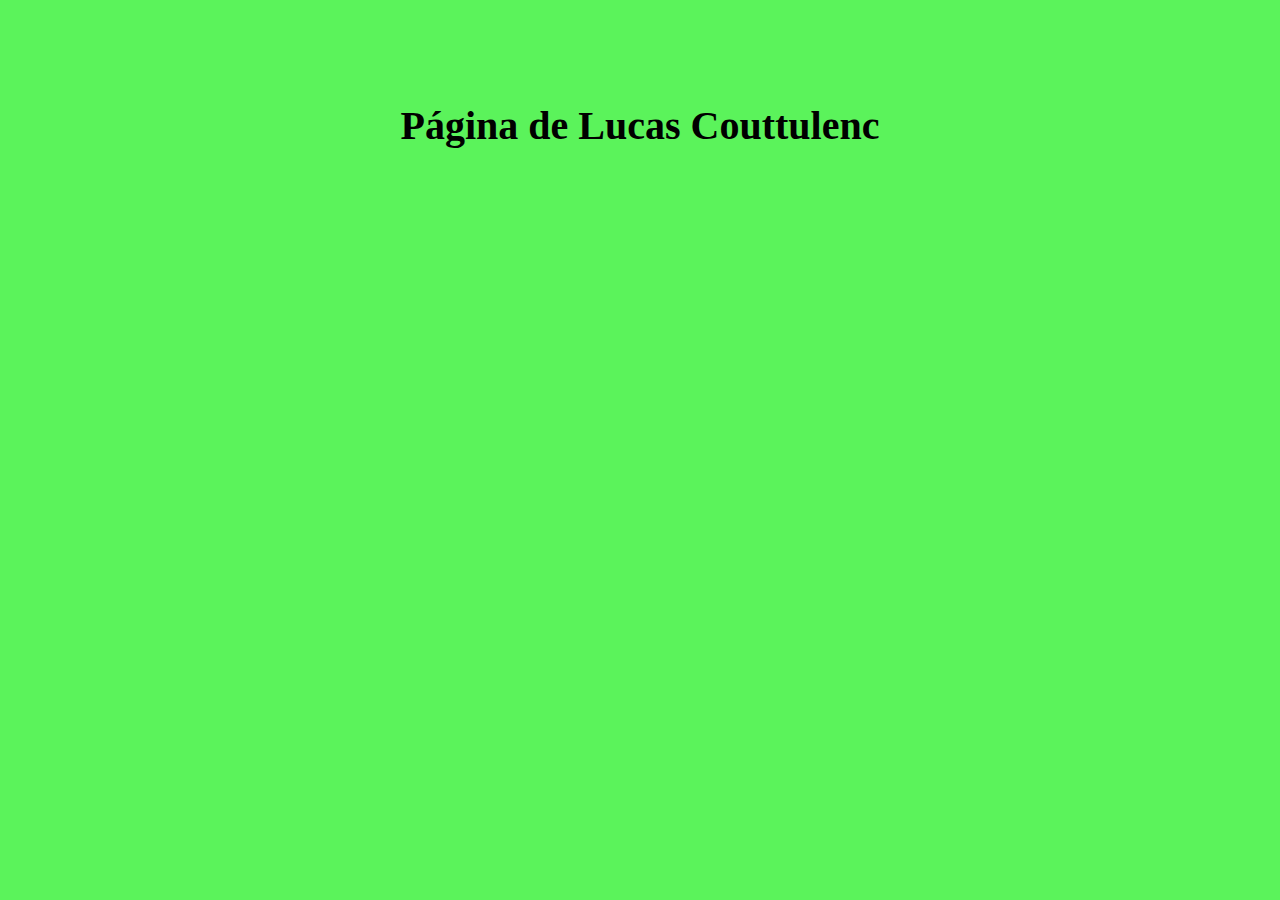
<file: index.html>
<!-- Dimensiones de la pantalla: 1356px x 657px -->


<!DOCTYPE html>
<html lang="en">
<head>
    <meta charset="UTF-8">
    <meta http-equiv="X-UA-Compatible" content="IE=edge">
    <meta name="viewport" content="width=device-width, initial-scale=1.0">

    <title>Lucas Couttulenc</title>

    
    
    <style>
        html{
            font-size: 15px;
            background-color: rgb(91, 243, 91);
        }
    </style>

   

</head>
<body>

   
    <h1 style="font-size: 40px; text-align: center; padding-top: 75px ;">Página de Lucas Couttulenc</h1>


    

</body>
</html>
</file>
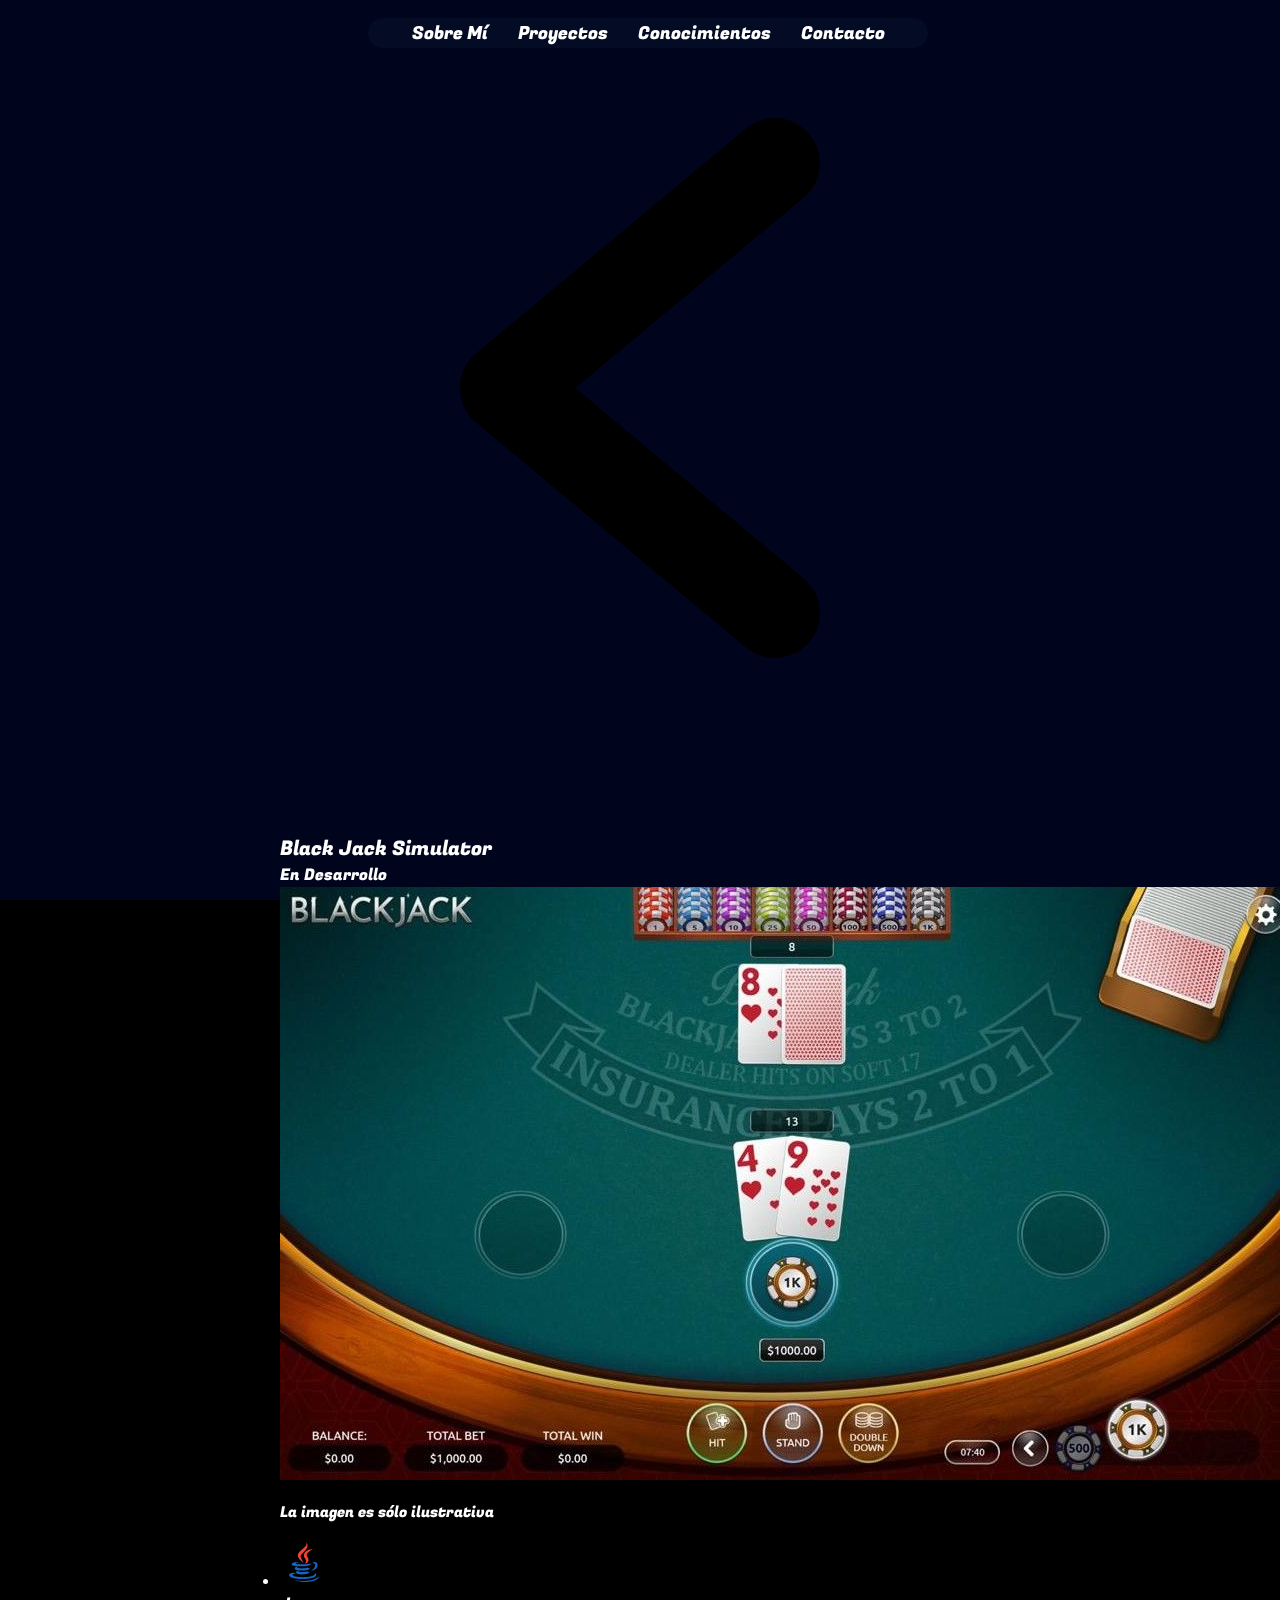
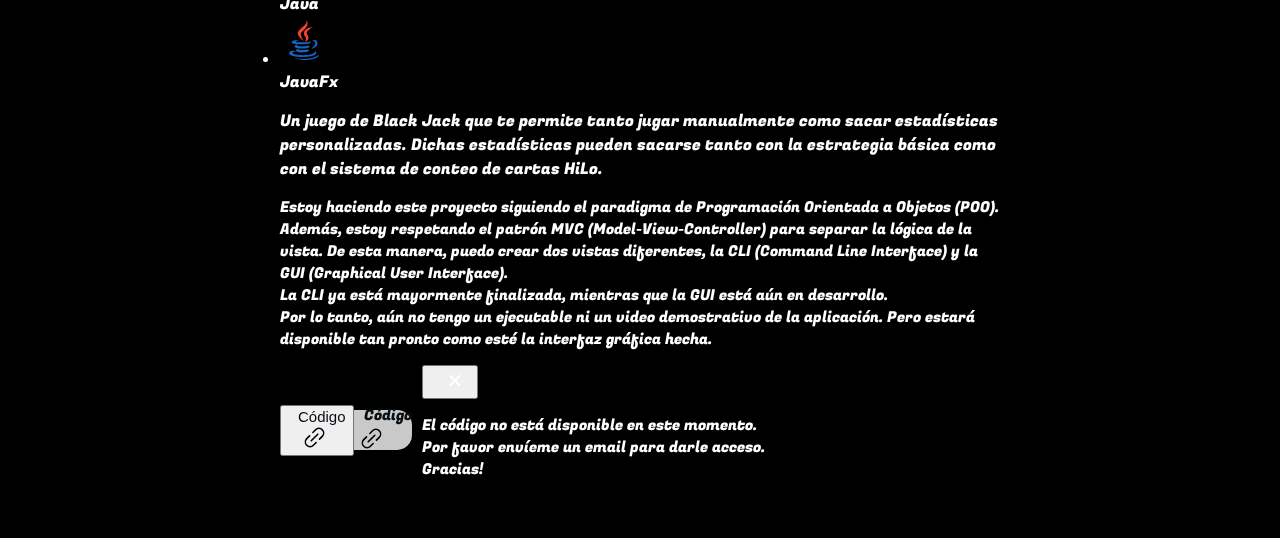
<file: docs/BJ-mas-info.html>
<!-- Dimensiones de la pantalla: 1356px x 657px -->


    <!DOCTYPE html>
    <html lang="en">
    <head>
        <meta charset="UTF-8">
        <meta http-equiv="X-UA-Compatible" content="IE=edge">
        <meta name="viewport" content="width=device-width, initial-scale=1.0">
    
        <title>Lucas Couttulenc</title>
    
        <link rel="stylesheet" href="styles.css">
    
        <meta name="viewport" content="width=device-width, user-scalable=no, initial-scale=1.0, maximum-scale=1.0, minimum-scale=1.0">
       
        <script src="app.js"></script>
    </head>
    <body>
    
        <header>
            <nav id="navbar">
                <a href="index.html#sobre-mi">Sobre Mí</a>
                <a href="index.html#proyectos">Proyectos</a>
                <a href="index.html#conocimientos">Conocimientos</a>
                <a href="index.html#contacto">Contacto</a>
            </nav>
        </header>
    
        <main>
            <a class="boton-go-back" href="index.html">
                <svg viewBox="0 0 96 96" xmlns="http://www.w3.org/2000/svg">
                    <path d="M39.3756,48.0022l30.47-25.39a6.0035,6.0035,0,0,0-7.6878-9.223L26.1563,43.3906a6.0092,6.0092,0,0,0,0,9.2231L62.1578,82.615a6.0035,6.0035,0,0,0,7.6878-9.2231Z"/>
                </svg>
            </a>
            <section class="proyecto-section">
                <h1 class="titulo-proyecto">Black Jack Simulator</h1>
                <div class="estado">
                    <h2>En Desarrollo</h2>
                </div>
                <div class="imagen-contenedor">
                    <img class="main-img-proyecto" src="resources/images/blackjack-2.jpg" alt="">
                    <p class="epigrafe">La imagen es sólo ilustrativa</p>
                </div>
                <ul class="lista-lenguajes">
                    <li class="bj-lenguaje">
                        <svg xmlns="http://www.w3.org/2000/svg"  viewBox="0 0 48 48" width="48px" height="48px"><path fill="#F44336" d="M23.65,24.898c-0.998-1.609-1.722-2.943-2.725-5.455C19.229,15.2,31.24,11.366,26.37,3.999c2.111,5.089-7.577,8.235-8.477,12.473C17.07,20.37,23.645,24.898,23.65,24.898z"/><path fill="#F44336" d="M23.878,17.27c-0.192,2.516,2.229,3.857,2.299,5.695c0.056,1.496-1.447,2.743-1.447,2.743s2.728-0.536,3.579-2.818c0.945-2.534-1.834-4.269-1.548-6.298c0.267-1.938,6.031-5.543,6.031-5.543S24.311,11.611,23.878,17.27z"/><g><path fill="#1565C0" d="M32.084 25.055c1.754-.394 3.233.723 3.233 2.01 0 2.901-4.021 5.643-4.021 5.643s6.225-.742 6.225-5.505C37.521 24.053 34.464 23.266 32.084 25.055zM29.129 27.395c0 0 1.941-1.383 2.458-1.902-4.763 1.011-15.638 1.147-15.638.269 0-.809 3.507-1.638 3.507-1.638s-7.773-.112-7.773 2.181C11.683 28.695 21.858 28.866 29.129 27.395z"/><path fill="#1565C0" d="M27.935,29.571c-4.509,1.499-12.814,1.02-10.354-0.993c-1.198,0-2.974,0.963-2.974,1.889c0,1.857,8.982,3.291,15.63,0.572L27.935,29.571z"/><path fill="#1565C0" d="M18.686,32.739c-1.636,0-2.695,1.054-2.695,1.822c0,2.391,9.76,2.632,13.627,0.205l-2.458-1.632C24.271,34.404,17.014,34.579,18.686,32.739z"/><path fill="#1565C0" d="M36.281,36.632c0-0.936-1.055-1.377-1.433-1.588c2.228,5.373-22.317,4.956-22.317,1.784c0-0.721,1.807-1.427,3.477-1.093l-1.42-0.839C11.26,34.374,9,35.837,9,37.017C9,42.52,36.281,42.255,36.281,36.632z"/><path fill="#1565C0" d="M39,38.604c-4.146,4.095-14.659,5.587-25.231,3.057C24.341,46.164,38.95,43.628,39,38.604z"/></g></svg>
                        <h2>Java</h2>
                    </li>
                    <li class="bj-lenguaje">
                        <svg xmlns="http://www.w3.org/2000/svg"  viewBox="0 0 48 48" width="48px" height="48px"><path fill="#F44336" d="M23.65,24.898c-0.998-1.609-1.722-2.943-2.725-5.455C19.229,15.2,31.24,11.366,26.37,3.999c2.111,5.089-7.577,8.235-8.477,12.473C17.07,20.37,23.645,24.898,23.65,24.898z"/><path fill="#F44336" d="M23.878,17.27c-0.192,2.516,2.229,3.857,2.299,5.695c0.056,1.496-1.447,2.743-1.447,2.743s2.728-0.536,3.579-2.818c0.945-2.534-1.834-4.269-1.548-6.298c0.267-1.938,6.031-5.543,6.031-5.543S24.311,11.611,23.878,17.27z"/><g><path fill="#1565C0" d="M32.084 25.055c1.754-.394 3.233.723 3.233 2.01 0 2.901-4.021 5.643-4.021 5.643s6.225-.742 6.225-5.505C37.521 24.053 34.464 23.266 32.084 25.055zM29.129 27.395c0 0 1.941-1.383 2.458-1.902-4.763 1.011-15.638 1.147-15.638.269 0-.809 3.507-1.638 3.507-1.638s-7.773-.112-7.773 2.181C11.683 28.695 21.858 28.866 29.129 27.395z"/><path fill="#1565C0" d="M27.935,29.571c-4.509,1.499-12.814,1.02-10.354-0.993c-1.198,0-2.974,0.963-2.974,1.889c0,1.857,8.982,3.291,15.63,0.572L27.935,29.571z"/><path fill="#1565C0" d="M18.686,32.739c-1.636,0-2.695,1.054-2.695,1.822c0,2.391,9.76,2.632,13.627,0.205l-2.458-1.632C24.271,34.404,17.014,34.579,18.686,32.739z"/><path fill="#1565C0" d="M36.281,36.632c0-0.936-1.055-1.377-1.433-1.588c2.228,5.373-22.317,4.956-22.317,1.784c0-0.721,1.807-1.427,3.477-1.093l-1.42-0.839C11.26,34.374,9,35.837,9,37.017C9,42.52,36.281,42.255,36.281,36.632z"/><path fill="#1565C0" d="M39,38.604c-4.146,4.095-14.659,5.587-25.231,3.057C24.341,46.164,38.95,43.628,39,38.604z"/></g></svg>
                        <h2>JavaFx</h2>
                    </li>
                </ul>
                <h2 class="descripcion">Un juego de Black Jack que te permite tanto jugar manualmente como sacar estadísticas personalizadas.
                Dichas estadísticas pueden sacarse tanto con la estrategia básica como con el sistema de conteo de cartas HiLo.</h2>
                <p class="explicacion-actual">
                    Estoy haciendo este proyecto siguiendo el paradigma de <span class="color1">Programación Orientada a Objetos (POO)</span>. <br>
                    Además, estoy respetando el patrón <span class="color1">MVC (Model-View-Controller)</span> para separar la lógica de la vista. 
                    De esta manera, puedo crear dos vistas diferentes, la <span class="color2">CLI (Command Line Interface)</span> y la  <span class="color2">GUI (Graphical User Interface)</span>. <br>
                    La CLI ya está mayormente finalizada, mientras que la GUI está aún en desarrollo. <br>
                    Por lo tanto, aún no tengo un ejecutable ni un video demostrativo de la aplicación. Pero estará disponible tan pronto como esté la interfaz gráfica hecha.
                </p>
                <ul class="proyecto-botones">
                    <li>
                        <button id="boton-abrir-popup" class="boton-codigo-no-disponible" onclick="abrirPopup()">
                            <h2>Código</h2>
                            <svg viewBox="0 0 256 256" xmlns="http://www.w3.org/2000/svg">
                                <line fill="none" stroke="#000" stroke-linecap="round" stroke-linejoin="round" stroke-width="16" x1="94.1" x2="161.9" y1="161.9" y2="94"/>
                                <path d="M145,178.9l-28.3,28.3a48,48,0,0,1-67.9-67.9L77.1,111" fill="none" stroke="#000" stroke-linecap="round" stroke-linejoin="round" stroke-width="16"/>
                                <path d="M178.9,145l28.3-28.3a48,48,0,0,0-67.9-67.9L111,77.1" fill="none" stroke="#000" stroke-linecap="round" stroke-linejoin="round" stroke-width="16"/>
                            </svg>
                        </button>
                        <a class="boton-codigo-disponible" href="https://github.com/LucasCouttulencFiuba/BlackJackSimulator/tree/GUI/src"  target="_blank">
                            <h2>Código</h2>
                            <svg viewBox="0 0 256 256" xmlns="http://www.w3.org/2000/svg">
                                <line fill="none" stroke="#000" stroke-linecap="round" stroke-linejoin="round" stroke-width="16" x1="94.1" x2="161.9" y1="161.9" y2="94"/>
                                <path d="M145,178.9l-28.3,28.3a48,48,0,0,1-67.9-67.9L77.1,111" fill="none" stroke="#000" stroke-linecap="round" stroke-linejoin="round" stroke-width="16"/>
                                <path d="M178.9,145l28.3-28.3a48,48,0,0,0-67.9-67.9L111,77.1" fill="none" stroke="#000" stroke-linecap="round" stroke-linejoin="round" stroke-width="16"/>
                            </svg>
                        </a>
                    </li>
                    <div id="popup-container" class="popup-container" onclick="cerrarPopup()">
                        <div class="popup" onclick="event.stopPropagation();">
                            <button class="boton-cerrar-popup" onclick="cerrarPopup()">
                                <svg class="icon" width="800px" height="800px" viewBox="0 0 24 24" fill="white" xmlns="http://www.w3.org/2000/svg">
                                    <path d="M6.99486 7.00636C6.60433 7.39689 6.60433 8.03005 6.99486 8.42058L10.58 12.0057L6.99486 15.5909C6.60433 15.9814 6.60433 16.6146 6.99486 17.0051C7.38538 17.3956 8.01855 17.3956 8.40907 17.0051L11.9942 13.4199L15.5794 17.0051C15.9699 17.3956 16.6031 17.3956 16.9936 17.0051C17.3841 16.6146 17.3841 15.9814 16.9936 15.5909L13.4084 12.0057L16.9936 8.42059C17.3841 8.03007 17.3841 7.3969 16.9936 7.00638C16.603 6.61585 15.9699 6.61585 15.5794 7.00638L11.9942 10.5915L8.40907 7.00636C8.01855 6.61584 7.38538 6.61584 6.99486 7.00636Z""/>
                                </svg>
                            </button>
                            <p>El código no está disponible en este momento. <br>Por favor envíeme un email para darle acceso. <br>Gracias!</p>
                        </div>
                    </div>
                </ul>
                
            </section>
        </main>
    
    </body>
    </html>
</file>
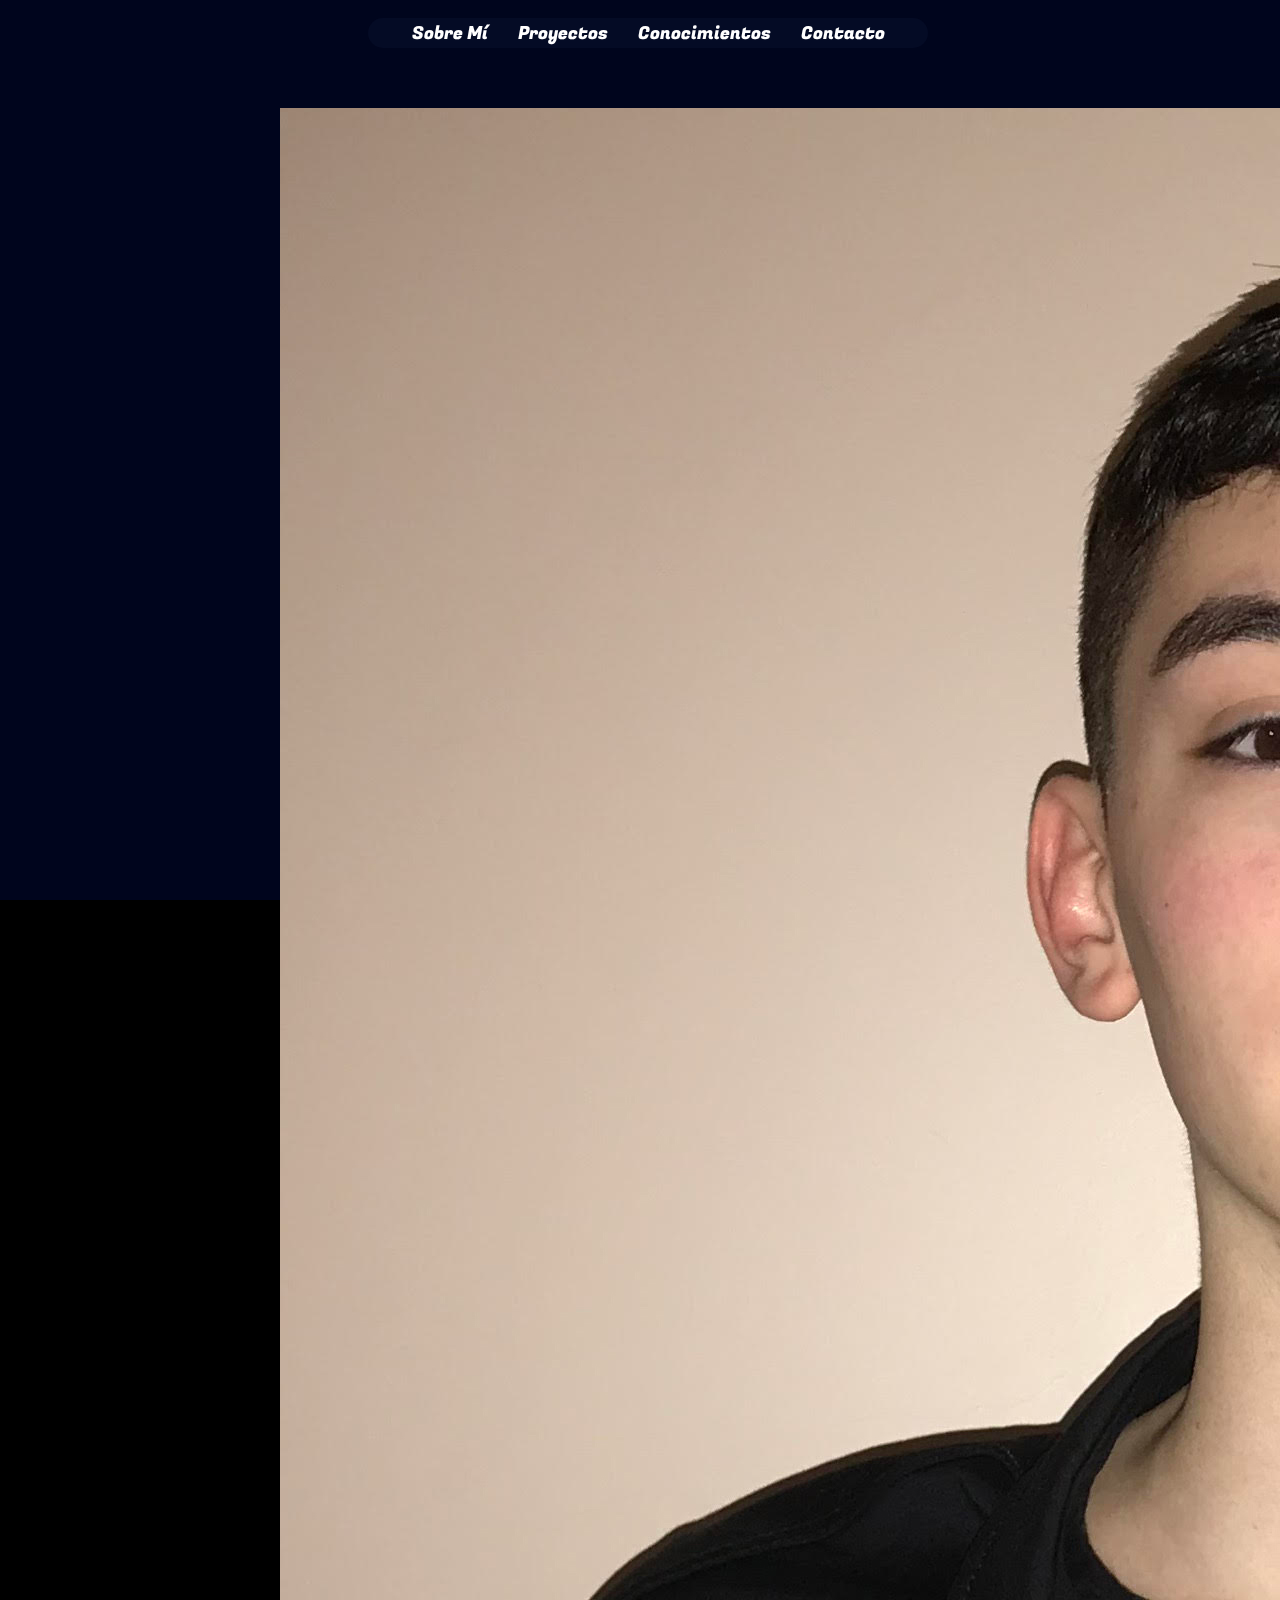
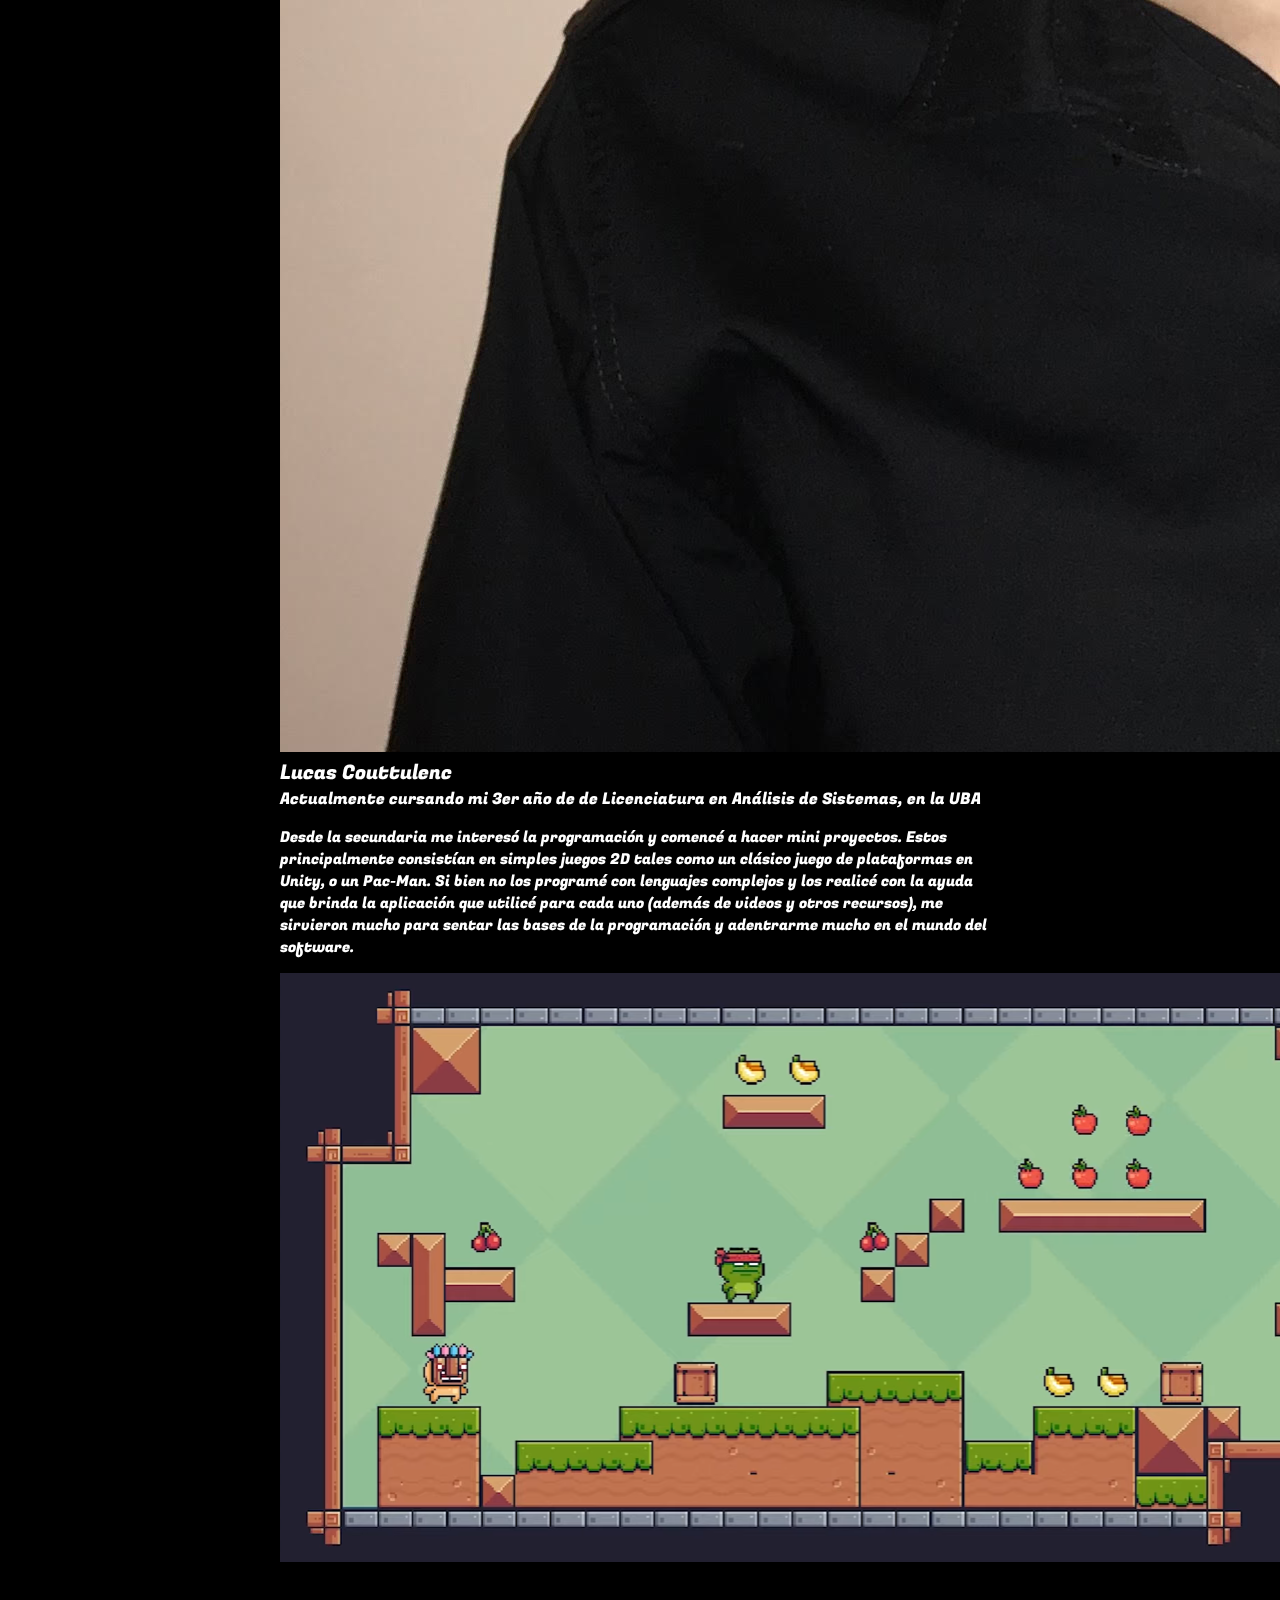
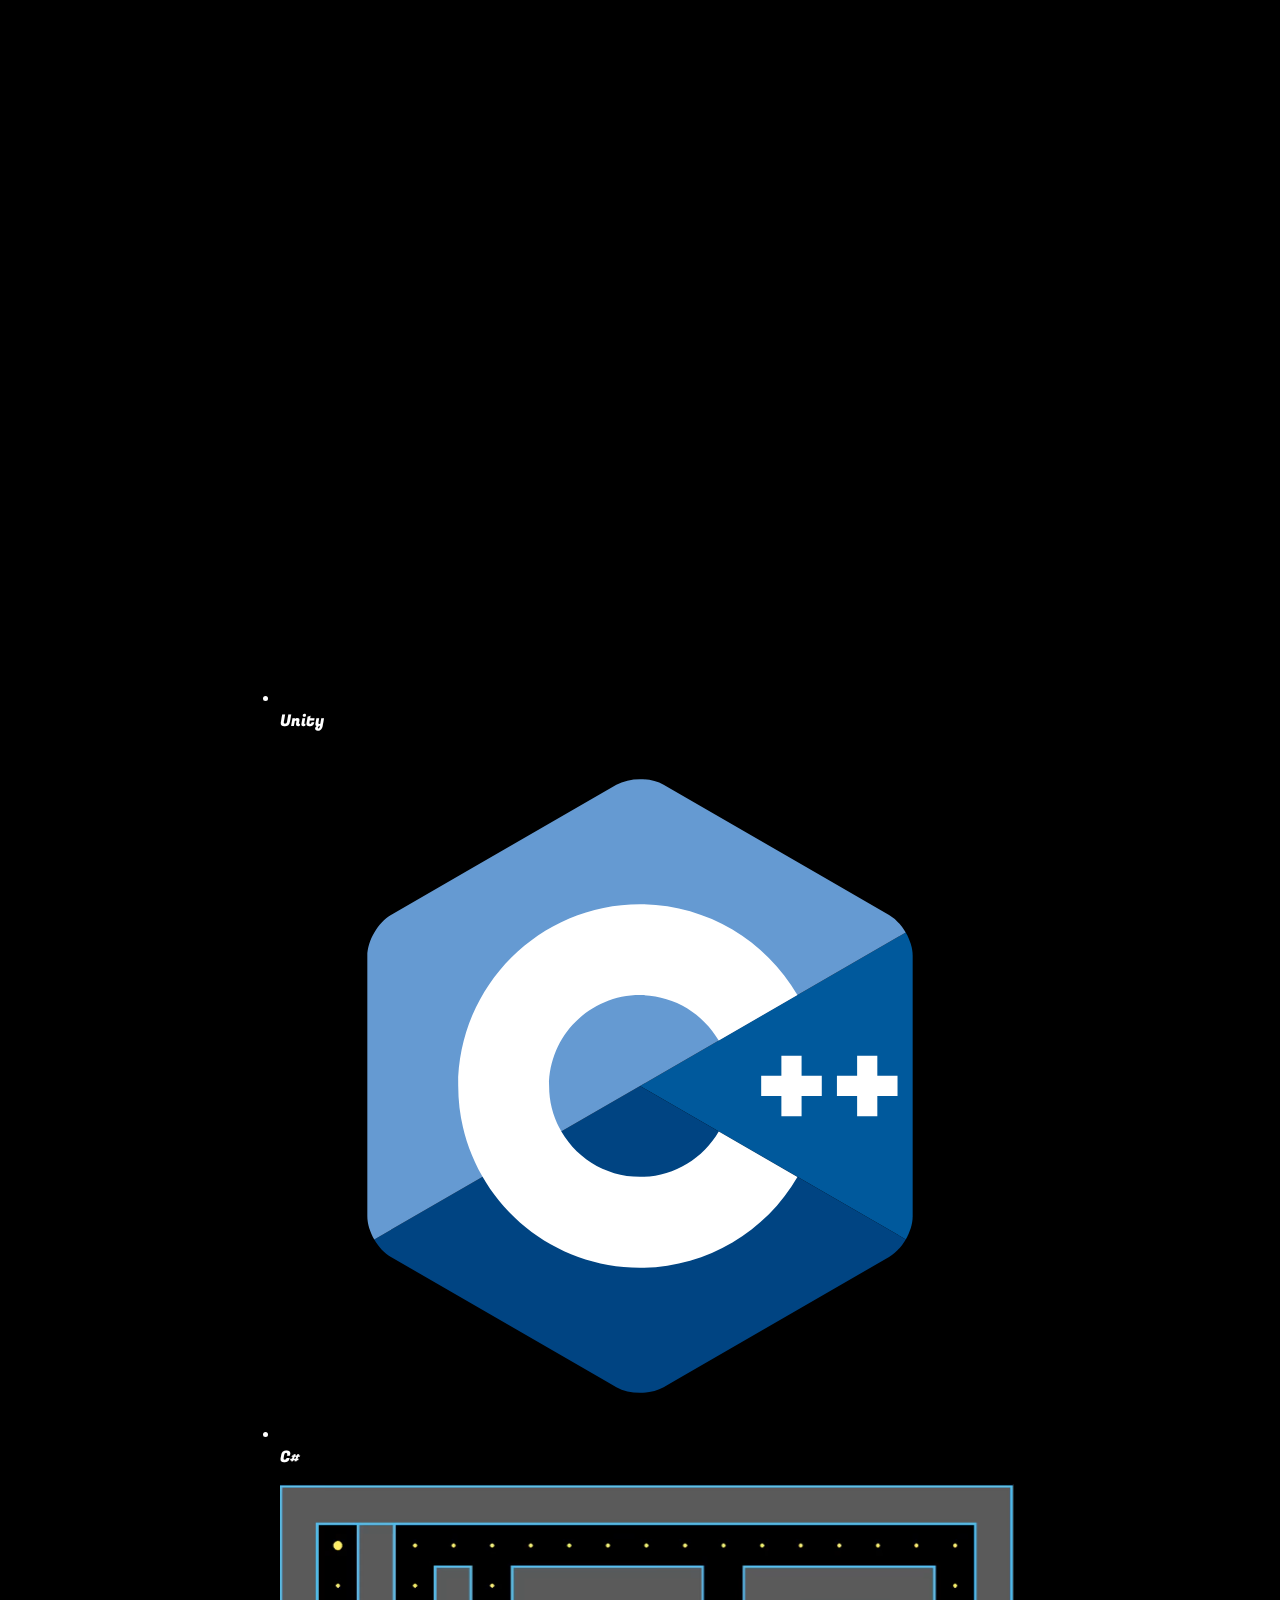
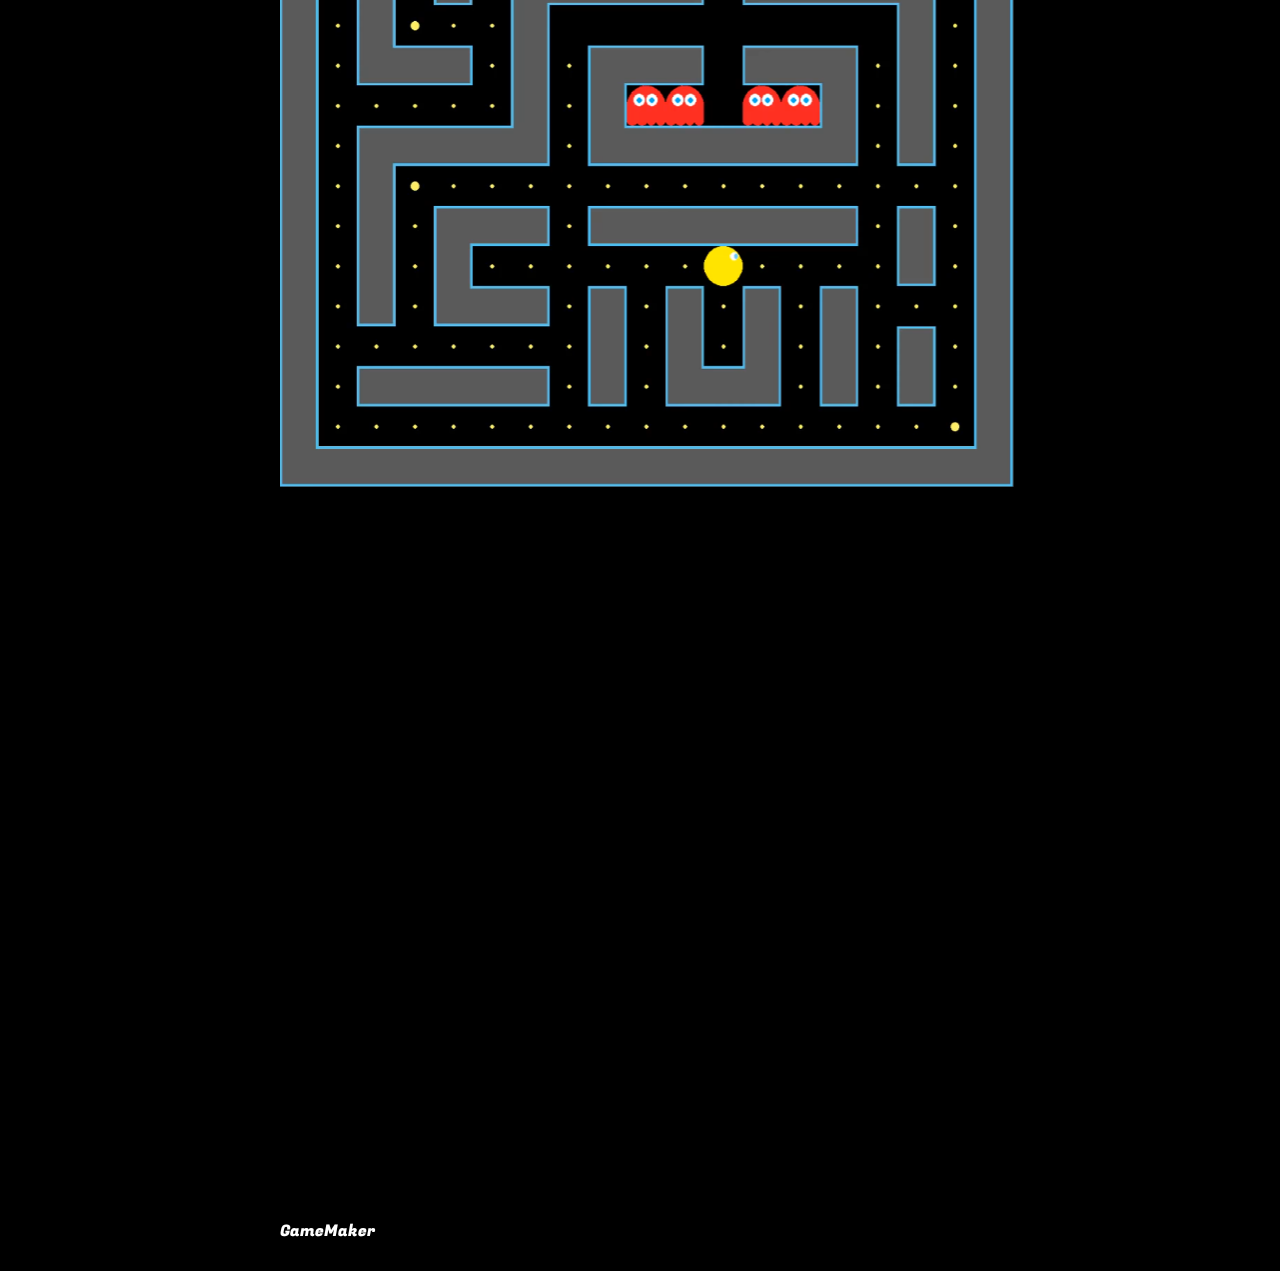
<file: docs/mas-personal-info.html>
<!-- Dimensiones de la pantalla: 1356px x 657px -->


    <!DOCTYPE html>
    <html lang="en">
    <head>
        <meta charset="UTF-8">
        <meta http-equiv="X-UA-Compatible" content="IE=edge">
        <meta name="viewport" content="width=device-width, initial-scale=1.0">
    
        <title>Lucas Couttulenc</title>
    
        <link rel="stylesheet" href="styles.css">
    
        <meta name="viewport" content="width=device-width, user-scalable=no, initial-scale=1.0, maximum-scale=1.0, minimum-scale=1.0">
       
        <script src="app.js"></script>
    </head>
    <body>
    
        <header>
            <nav id="navbar">
                <a href="index.html#sobre-mi">Sobre Mí</a>
                <a href="index.html#proyectos">Proyectos</a>
                <a href="index.html#conocimientos">Conocimientos</a>
                <a href="index.html#contacto">Contacto</a>
            </nav>
        </header>
    
        <main>
            <section class="mas-personal-info-section">
                <img id="foto-yo" src="resources/images/yo.jpg" alt="">
                <h1 id="nombre">Lucas Couttulenc</h1>
                <h2 id="carrera">Actualmente cursando mi 3er año de de Licenciatura en Análisis de Sistemas, en la UBA</h2>
                <p class="texto">
                    Desde la secundaria me interesó la programación y comencé a hacer mini proyectos. 
                    Estos principalmente consistían en simples juegos 2D tales como un clásico juego de plataformas en Unity, o un Pac-Man.
                    Si bien no los programé con lenguajes complejos y los realicé con la ayuda que brinda la aplicación que utilicé para cada uno
                    (además de videos y otros recursos), me sirvieron mucho para sentar las bases de la programación y adentrarme mucho en  el mundo del software.
                </p>
                
                </div>
                <div class="fotos-mini-proyectos">
                    <div class="mini-proyecto">
                        <img class="img-mini-proyecto" src="resources/images/unity-game.png" alt="">
                        <ul class="lenguajes">
                            <li class="lenguaje">
                                <svg class="icon" fill="#000000" width="800px" height="800px" viewBox="0 0 32 32" xmlns="http://www.w3.org/2000/svg"><title>file_type_light_gamemaker2</title><path d="M16.011,2h0L30,16h0c-2.7,0-5.394.005-8.09,0q0,4.056,0,8.112C19.95,26.077,17.982,28.034,16.025,30h0L2,16.008H2ZM10.12,16.008,16.009,21.9q0-2.949,0-5.9c1.96,0,3.92.005,5.88,0-1.949-1.973-3.92-3.925-5.878-5.888Q13.064,13.058,10.12,16.008Z"/></svg>
                                <h2 class="lenguaje-text">Unity</h2>
                            </li>
                            <li class="lenguaje">
                                <svg class="icon" style="enable-background:new 0 0 404 396.115051;" version="1.1" viewBox="0 0 404 396.115051" xml:space="preserve" xmlns="http://www.w3.org/2000/svg" xmlns:xlink="http://www.w3.org/1999/xlink"><style type="text/css">
                                    .st0{fill:#00599C;}
                                    .st1{fill:#004482;}
                                    .st2{fill:#659AD2;}
                                    .st3{fill:#FFFFFF;}
                                </style><path class="st0" d="M351.106995,284.144501C353.507996,279.985504,355,275.2995,355,271.091522v-146.069  c0-4.208-1.48999-8.892998-3.891998-13.052002L202,198.057526L351.106995,284.144501z"/><path class="st1" d="M215.25,367.0755l126.5-73.033997c3.644012-2.104004,6.955994-5.737,9.356995-9.897003L202,198.057526  L52.893002,284.145508c2.400997,4.158997,5.714001,7.792999,9.356998,9.895996l126.5,73.033997  C196.037003,371.283508,207.962997,371.283508,215.25,367.0755z"/><path class="st2" d="M351.108002,111.969513c-2.402008-4.159996-5.714996-7.792999-9.358002-9.897003l-126.5-73.033997  c-7.287003-4.208-19.212997-4.208-26.5,0l-126.5,73.033997C54.961998,106.279518,49,116.607513,49,125.022514v146.069  c0,4.207977,1.491001,8.893982,3.893002,13.052979L202,198.057526L351.108002,111.969513z"/><g><path class="st3" d="M202,300.057495c-56.242996,0-102-45.756989-102-101.999985S145.757004,96.057503,202,96.057503   c36.291992,0,70.139008,19.529999,88.330994,50.96801l-44.143005,25.544006   c-9.104996-15.736008-26.037994-25.512009-44.188004-25.512009c-28.121994,0-51,22.878006-51,51c0,28.121002,22.878006,51,51,51   c18.151993,0,35.085007-9.776001,44.190994-25.514999l44.143005,25.542999   C272.141998,280.52652,238.294006,300.057495,202,300.057495z"/></g><g><polygon class="st3" points="304,192.390518 292.666016,192.390518 292.666016,181.057526 281.333984,181.057526    281.333984,192.390518 270,192.390518 270,203.723526 281.333984,203.723526 281.333984,215.057526 292.666016,215.057526    292.666016,203.723526 304,203.723526  "/></g><g><polygon class="st3" points="346.5,192.390518 335.165985,192.390518 335.165985,181.057526 323.834015,181.057526    323.834015,192.390518 312.5,192.390518 312.5,203.723526 323.834015,203.723526 323.834015,215.057526 335.165985,215.057526    335.165985,203.723526 346.5,203.723526  "/></g></svg>
                                <h2 class="lenguaje-text">C#</h2>
                            </li>
                        </ul>
                    </div>
                    <div class="mini-proyecto">
                        <img class="img-mini-proyecto" src="resources/images/pacman.png" alt="">
                        <div class="lenguaje">
                            <svg class="icon" fill="#000000" viewBox="0 0 32 32" xmlns="http://www.w3.org/2000/svg"><title>file_type_light_gamemaker2</title><path d="M16.011,2h0L30,16h0c-2.7,0-5.394.005-8.09,0q0,4.056,0,8.112C19.95,26.077,17.982,28.034,16.025,30h0L2,16.008H2ZM10.12,16.008,16.009,21.9q0-2.949,0-5.9c1.96,0,3.92.005,5.88,0-1.949-1.973-3.92-3.925-5.878-5.888Q13.064,13.058,10.12,16.008Z"/></svg>
                            <h2 class="lenguaje-text">GameMaker</h2>
                        </div>
                    </div>
                </div>
            </section>
        </main>
    
    </body>
    </html>
</file>
<file: docs/styles.css>
html{
    font-size: 15px;
    background-color: black;
    /*user-select: none !important;*/
}


/****************    FUENTES    ****************/
@font-face {
    src: url(resources/fonts/FugazOne-Regular.ttf);
    font-family: 'FugazOne-Regular';
}
.FugazOne-Regular {
    font-family: 'FugazOne-Regular'
}

/*---------------    FUENTES    ---------------*/

body::before {
    content: "";
    position: fixed;
    top: 0;
    left: 0;
    width: 100%;
    height: 100%;
    /*background-color: #0d2436;*/
    /*background-color: #020617;*/
    background-color: #00051d;
    z-index: -1;
}

body{
    color: white;
    font-family: 'FugazOne-Regular';
    /*font-family: Lato, system-ui, sans serif;*/
    font-weight: normal;
}

body h1{
    font-size: 20px;
    margin: 0px;
    font-weight: normal;
}

body h2{
    font-size: 16px;
    margin: 0px;
    font-weight: normal;
}

body a{
    text-decoration: none;
    color:inherit;
}

body svg{
    width: auto;
    height: auto;
}

.icon{
    width: 100%;
    height: 100%;
}

body ul{
    padding: 0px;
}

header{
    position: fixed;
    display: flex;
    justify-content: center;
    align-items: center;
    margin-top: 10px;
}
#navbar{
    display: flex;
    flex-direction: row;
    align-items: center;
    justify-content: center;

    background-color: #07112c8a;
    border-radius: 25px;
    height: 30px;
    width: 560px;
}
#navbar a{
    padding-left: 15px;
    padding-right: 15px;
    font-size: 18px;
}

@media screen and (min-width: 768px){
    header{
        width: 100%;
    }
    main{
        width: 720px;
        margin: 0 auto;
        padding: 20px;
    }
}

body main section{
    margin-top: 80px;
}

#mi-foto{
    border-radius: 50%;
    width: 150px;
}

.mi-nombre{
    font-size: 30px;
}

.personal-info{
    display: flex;
    flex-direction: row;
    align-items: center;
    margin-top: 5px;
}

#UBA-logo{
    width: 30px;
    height: 30px;
    margin-left: 10px;
}

.info{
    height: 30px;
    width: 90px;
    background-color: rgb(158, 156, 156);
    margin-top: 5px;
    display: flex;
    flex-direction: row;
    align-items: center;
    border-radius: 20px;
}
.info-icon{
    width: 20px;
    margin-left: 5px;
    margin-right: 7px;
    fill: white;
}
.info-text{
    font-size: 10px;
}
#cv-div{
    background-color: #bebebe;
    width: 120px;
    height: 40px;
    border-radius: 10px;
    display: flex;
    flex-direction: row;
    align-items: center;
    margin-top: 10px;
}
#cv-div:hover{
    background-color: #969696;
}
#cv-div .cv-icon{
    height: 30px;
    margin-left:  10px;
}
#cv-div #cv-text{
    color: #00051d;
    font-size: 15px;
    margin: 5px;
}



.titulo-section-div{
    display: flex;
    flex-direction: row;
    align-items: center;
}
.titulo-section-icon{
    width: 50px;
    margin-left: 5px;
    margin-right: 15px;
    fill: white;
}
.titulo-section-text{
    font-size: 50px;
}

.proyecto-text{
    font-size: 30px;
    margin-top: 20px;
}
.proyecto-div-contenedor{
    display: flex;
    flex-direction: row;
    margin-bottom: 50px;
    margin-top: 10px;
}
@media screen and (max-width: 760px){
    .proyecto-div-contenedor{
        flex-direction: column;
        align-items: center;
    }
    main{
        margin-left: 15px;
    }
    .proyecto-info{
        max-width: 350px;
    }
    header{
        display: none;
    }
    .titulo-section-text{
        font-size: 40px;
    }
    .proyecto-text{
        font-size: 25px;
    }
    #mi-foto{
        width: 120px;
    }
}
.proyecto-img{
    width: 350px;
}
.proyecto-info{
    display: flex;
    flex-direction: column;
    margin-top: 5px;
    margin-left: 15px;
}
.proyecto-descripcion-text{
    font-size: 15px;
}
.proyecto-info ul{
    padding: 0px;
    margin-block-start: 0px;
    margin-block-end: 0px;
    margin-top: 15px;
}

.proyecto-lenguajes{
    display: flex;
    flex-direction: row;
    align-items: center;
}
.proyecto-lenguajes li{
    background-color: rgb(15 23 42);
    height: 40px;
    min-width: 110px;
    border-radius: 25px;
    display: flex;
    flex-direction: row;
    align-items: center;
}
.proyecto-lenguajes li h2{
    font-size: 20px;
    color: white;
    margin-right: 20px;
}
.proyecto-lenguajes svg{
    height:  30px;
    margin-left: 10px;
    margin-right: 10px;
}

.proyecto-botones{
    display: flex;
    flex-direction: row;
    align-items: center;
}
.proyecto-botones li{
    background-color: rgb(201, 201, 201);
    height: 40px;
    min-width: 90px;
    border-radius: 15px;
    display: flex;
    flex-direction: row;
    align-items: center;
    margin-right: 10px;
}
.proyecto-botones li h2{
    font-size: 15px;
    color: #080f14;
    margin-left: 10px;
}
.proyecto-botones svg{
    height:  25px;
    margin-left: 5px;
    margin-right: 10px;
}


.conocimientos{
    display: flex;
    flex-direction: row;
    align-items: center;
    flex-wrap: wrap;
}
.conocimientos li{
    background-color: rgb(15 23 42);
    height: 40px;
    min-width: 110px;
    border-radius: 15px;
    display: flex;
    flex-direction: row;
    align-items: center;
    margin-right: 20px;
    margin-bottom: 10px;
}
.conocimientos li h2{
    font-size: 20px;
    color: white;
    margin-right: 20px;
}
.conocimientos .icon{
    height:  30px;
    width: 30px;
    margin-left: 10px;
    margin-right: 10px;
}



.contacto-div-general{
    display: flex;
    flex-direction: column;
}
.contacto-div-general .seccion-mail{
    display: flex;
    flex-direction: row;
    margin-top: 15px;
}
.contacto-div-general .seccion-mail .mail{
    background-color: #0f172a;
    width: 400px;
    height: 40px;
    border-radius: 10px;
    border: rgb(192, 192, 192) solid;
    border-width: 1px;
    display: flex;
    align-items: center;
    margin-right: 20px;
}
.contacto-div-general .seccion-mail .mail #mail{
    font-size: 20px;
    margin-right: 20px;
    margin-left: 15px;
    font-family: Lato;
}
.boton{
    background-color: #bebebe;
    /*#7dd3fc*/
    width: 70px;
    height: 40px;
    border-radius: 10px;
    margin-right: 10px;
    position: relative;
    display: flex;
    align-items: center;
    justify-content: center;
    border: none;
}
.boton .icon{
    height: 25px;
    width: 25px;
}

.boton .tooltip{
    display: none;
    position: absolute;
    min-width: 110px;
    min-height: 30px;
    background-color: #333;
    padding: 5px;
    border-radius: 5px;
    margin-top: -30px;
    top: -20px;
    align-items: center;
    justify-content: center;
    color: #fff;
    font-family: 'FugazOne-Regular';
    font-size: 15px;
}
#boton-copiar-mail #copiar-tooltip.tooltip-copiado{
    display: block;
    background-color: rgb(3, 90, 3)
}
#boton-enviar-mail.boton #enviar-tooltip{
    top: -20px;
}

.contacto-div-general .seccion-social{
    display: flex;
    flex-direction: row;
    margin-top: 20px;
}
.contacto-div-general .seccion-social .redes-sociales{
    display: flex;
    flex-direction: row;
    align-items: center;
    flex-wrap: wrap;
    list-style: none;
}
.contacto-div-general .seccion-social .redes-sociales li{
    margin-right: 20px;
}
.contacto-div-general .seccion-social .redes-sociales li .red-social{
    background-color: #131c4e;
    height: 40px;
    min-width: 100px;
    border-radius: 15px;
    display: flex;
    flex-direction: row;
    align-items: center;
    padding-right: 15px;
    margin-bottom: 10px;
    font-size: 15px;
}
.contacto-div-general .seccion-social .redes-sociales li .red-social .icon{
    height:  30px;
    width: 30px;
    margin-left: 10px;
    margin-right: 10px;
}
.contacto-div-general .seccion-social .redes-sociales li .red-social h2{
    font-size: 20px;
    color: white;
    
}
</file>
